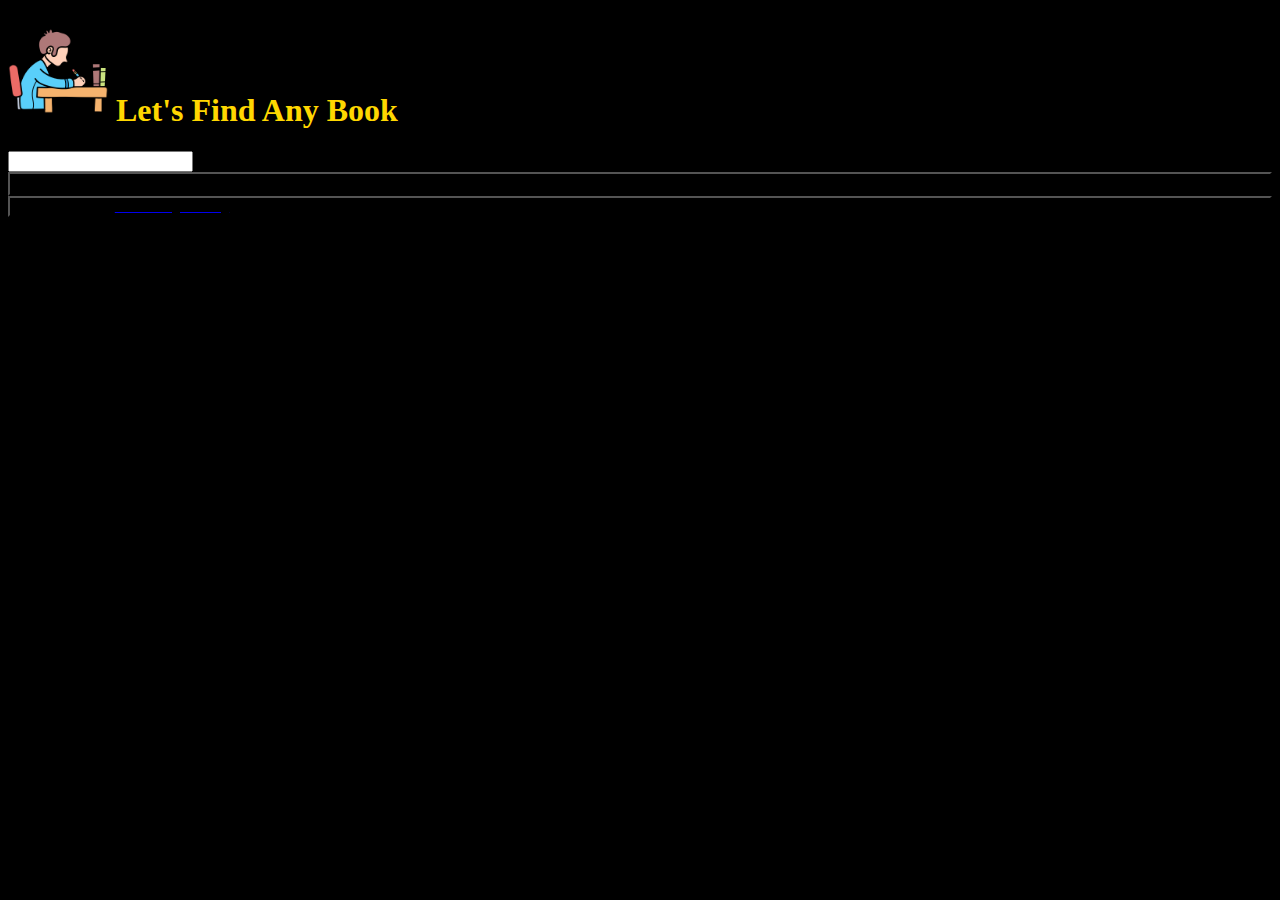
<file: index.html>
<!DOCTYPE html>
<html lang="en">
<head>
    <meta charset="UTF-8">
    <meta http-equiv="X-UA-Compatible" content="IE=edge">
    <meta name="viewport" content="width=device-width, initial-scale=1.0">
    <title>Let's Find Any Book!</title>
    <link rel="shortcut icon" href="image/book.png">
    <link rel="stylesheet" href="style.css">
    <script src="https://code.jquery.com/jquery-3.6.4.js"
        integrity="sha256-a9jBBRygX1Bh5lt8GZjXDzyOB+bWve9EiO7tROUtj/E=" crossorigin="anonymous"></script>
    
</head>
<body>
    <h1>
        <img src="image/studying.png" width="100" height="100">
        <span>Let's Find Any Book</span>

    </h1>
    <input onchange="scearch()" type="q" id="book_input">
        
    <div class="button-box">
        <button type="submit">Google 검색</button>
        <a href="https://www.google.com/doodles"><button>I'm Feeling Lucking</button></a>
    </div>

    <div class="book_output">
        <br>
    </div>




    <script>
        function scearch() {
            let scearch = document.getElementById('book_input').value;
            console.log(scearch);

            $.ajax({
                method: "GET",
                url: "https://dapi.kakao.com/v3/search/book?target=title",
                data: {
                    query: scearch,
                    size: 50,
                },
                headers: {
                    Authorization: "KakaoAK e09ce4a621dcf3560f9f1a3b2b75e56b"
                },
            })
                .done(function (msg) {
                    //console.log(msg.documents[0].title);
                    //console.log(msg.documents[0].thumbnail);
                    let json = msg
                    console.log(json);
                    for (let i = 0; i < json.documents.length; i++) {
                        //console.log(json.documents[i].title);
                        $(".book_output").append("<div class='book'> <strong>" + msg.documents[i].title + "</strong> <br><br> <img src='" + msg.documents[i].thumbnail + "'/> </div>");
                        
                    }

                });
        }
    </script>
</body>
</html>
</file>
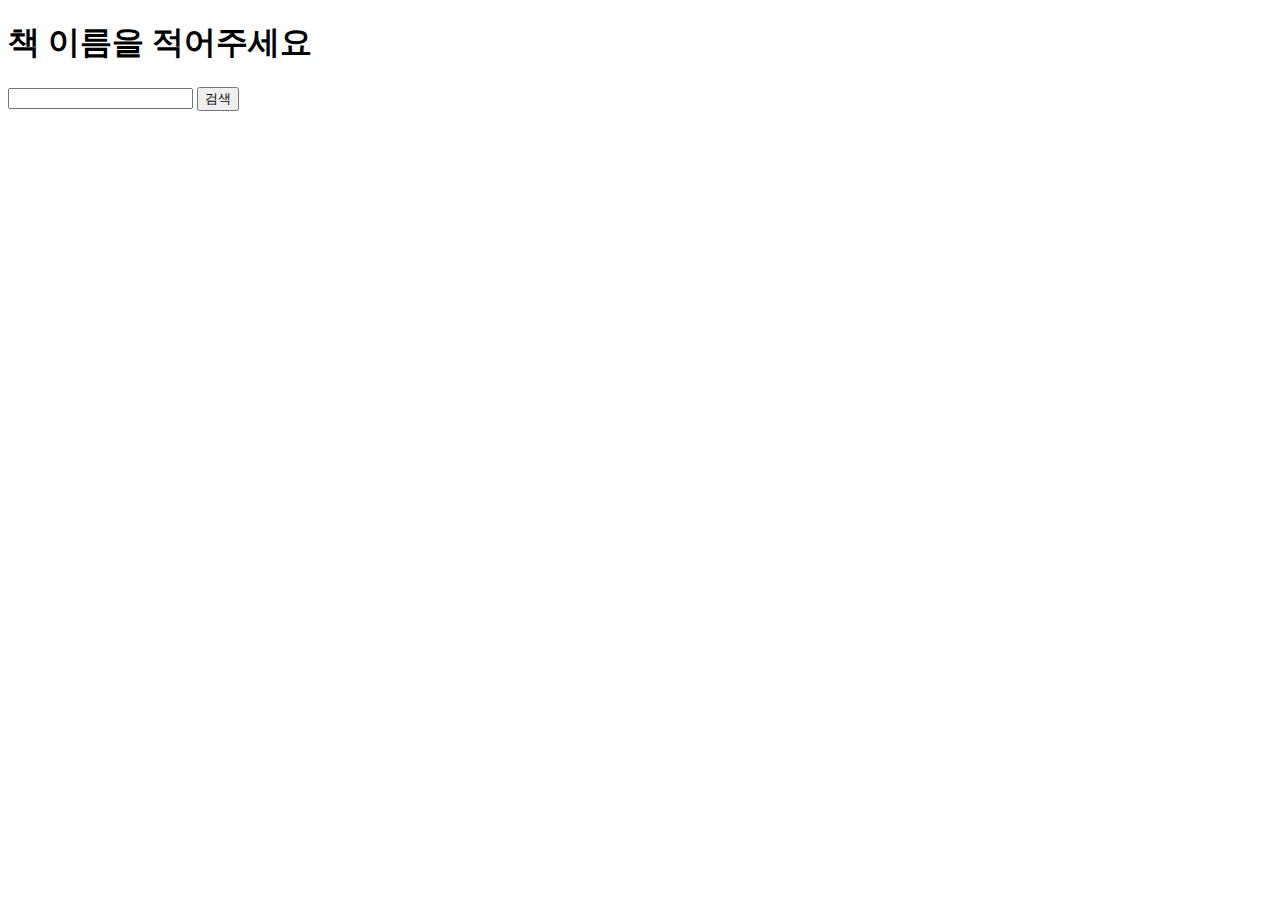
<file: index2.html>
<!DOCTYPE html>
<html lang="en">

<head>
    
    <meta charset="UTF-8">
    <meta http-equiv="X-UA-Compatible" content="IE=edge">
    <meta name="viewport" content="width=device-width, initial-scale=1.0">
    <title>Document</title>
    <script src="https://code.jquery.com/jquery-3.6.4.js"
        integrity="sha256-a9jBBRygX1Bh5lt8GZjXDzyOB+bWve9EiO7tROUtj/E=" crossorigin="anonymous"></script>

</head>

<body>

    <h1 class="Title">책 이름을 적어주세요</h1>
    <div>
        <input type="text" name="" id="book_input" class="book_input">
        <button id="book_scearch" onclick="scearch()" class="book_scearch">검색</button>
    </div>

    <div>
        <p class="book_title1"></p>
        <p class="book_thumbnail1"></p>
        <p class="book_contents1"></p>
    </div>
    <div>
        <p class="book_title2"></p>
        <p class="book_thumbnail2"></p>
        <p class="book_contents2"></p>
    </div>
    <div>
        <p class="book_title3"></p>
        <p class="book_thumbnail3"></p>
        <p class="book_contents3"></p>
    </div>
    <div>
        <p class="book_title4"></p>
        <p class="book_thumbnail4"></p>
        <p class="book_contents4"></p>
    </div>
    <div>
        <p class="book_title5"></p>
        <p class="book_thumbnail5"></p>
        <p class="book_contents5"></p>
    </div>
    <div>
        <p class="book_title6"></p>
        <p class="book_thumbnail6"></p>
        <p class="book_contents6"></p>
    </div>
    <div>
        <p class="book_title7"></p>
        <p class="book_thumbnail7"></p>
        <p class="book_contents7"></p>
    </div>
    <div>
        <p class="book_title8"></p>
        <p class="book_thumbnail8"></p>
        <p class="book_contents8"></p>
    </div>
    <div>
        <p class="book_title9"></p>
        <p class="book_thumbnail9"></p>
        <p class="book_contents9"></p>
    </div>
    <div>
        <p class="book_title10"></p>
        <p class="book_thumbnail10"></p>
        <p class="book_contents10"></p>
    </div>

    <script>
        function scearch() {
            let scearch = document.getElementById('book_input').value;
            console.log(scearch);
            const KAKAO_API = "KakaoAK 3b1955c57d81c4c26fb9e9e6421aee40";

            $.ajax({
                method: "GET",
                url: "https://dapi.kakao.com/v3/search/book?target=title",
                data: {
                    query: scearch,
                },
                headers: {
                    Authorization: KAKAO_API
                },
            })
                .done(function (msg) {
                    //console.log(msg.documents[0].title);
                    //console.log(msg.documents[0].thumbnail);
                    let json = msg
                    console.log(json);
                    for (let i = 0; i < json.documents.length; i++) {
                        console.log(json.documents[i].title);
                        $(".book_title" + i).html("<strong>" + msg.documents[i].title + "</strong>");
                        $(".book_contents" + i).html("<strong>" + msg.documents[i].contents + "</strong>");
                        $(".book_thumbnail" + i).html("<img src='" + msg.documents[i].thumbnail + "'/>");
                    }

                });
        }
    </script>
</body>

</html>
</file>
<file: style.css>
body {
    background-color: black;
    color: gold;
}

button {
    width: 100%;
    height: 60%;
    background-color: black;
    display: grid;
    grid-template-columns: 25% 25% 25% 25%
  }
.buttons {
    display: flex;
    border-radius: 100%;
    background-color: #4CAF50; /* Green */
    cursor: pointer;
    color: white;
    padding: 15px 32px;
    text-align: center;
    text-decoration: none;
    display: inline-block;
    font-size: 100px;
    width: 210px;
    height: 210px;
  }
</file>
